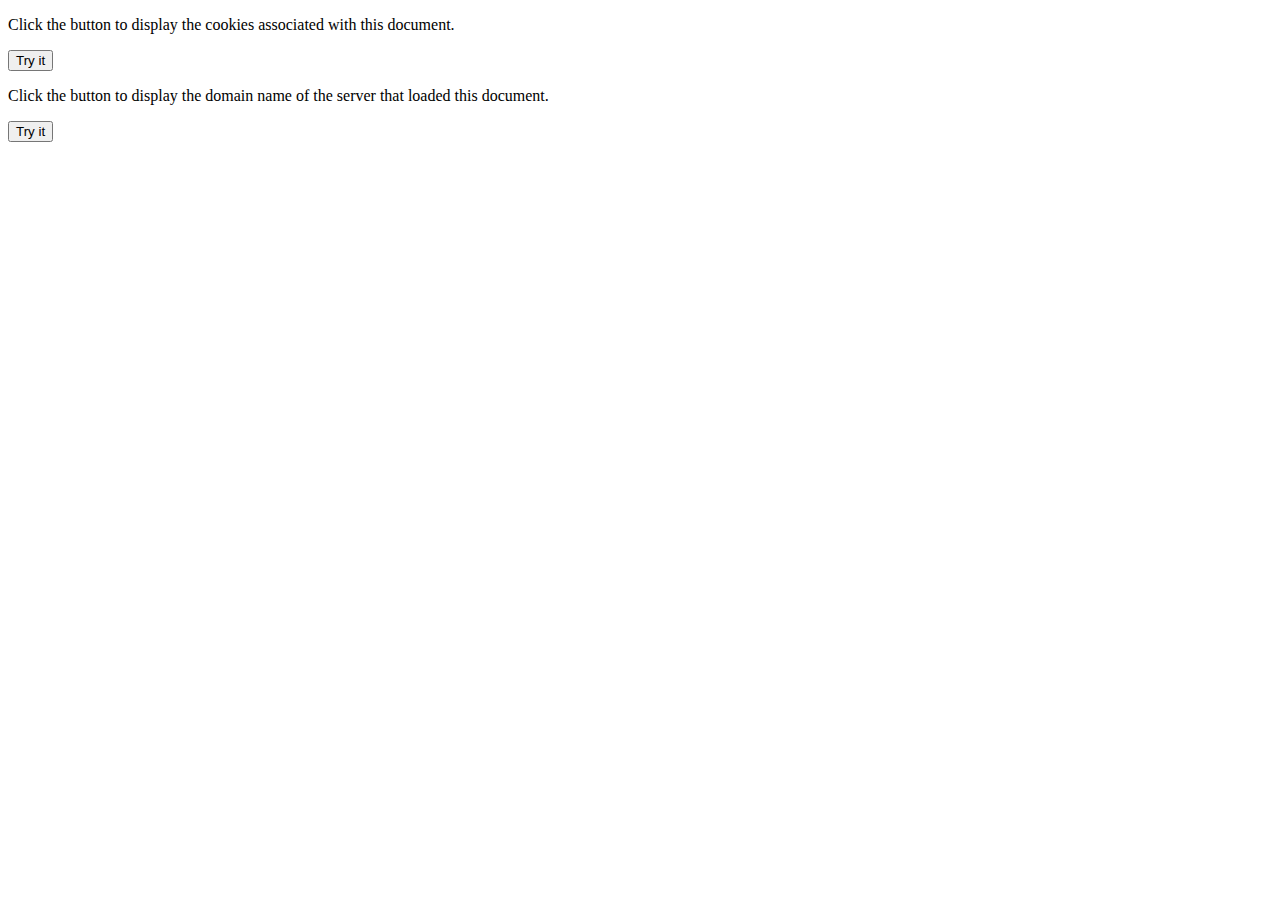
<file: JavaScriptDemo.html>
<!DOCTYPE html>
<html>
<body>

<p id="demo">Click the button to display the cookies associated with this document.</p>

<button onclick="myFunction()">Try it</button>

<script>
    function myFunction() {
        document.getElementById("demo").innerHTML =
            "Cookies associated with this document: " + document.cookie;
    }
</script>

<p>Click the button to display the domain name of the server that loaded this document.</p>

<button onclick="myFunction1()">Try it</button>

<ul>
    <p id="demo1"></p>
</ul>


<script>
    function myFunction1() {

        document.getElementById("demo1").innerHTML = "<li>"+document.domain;

    }
</script>

</body>
</html>
</file>
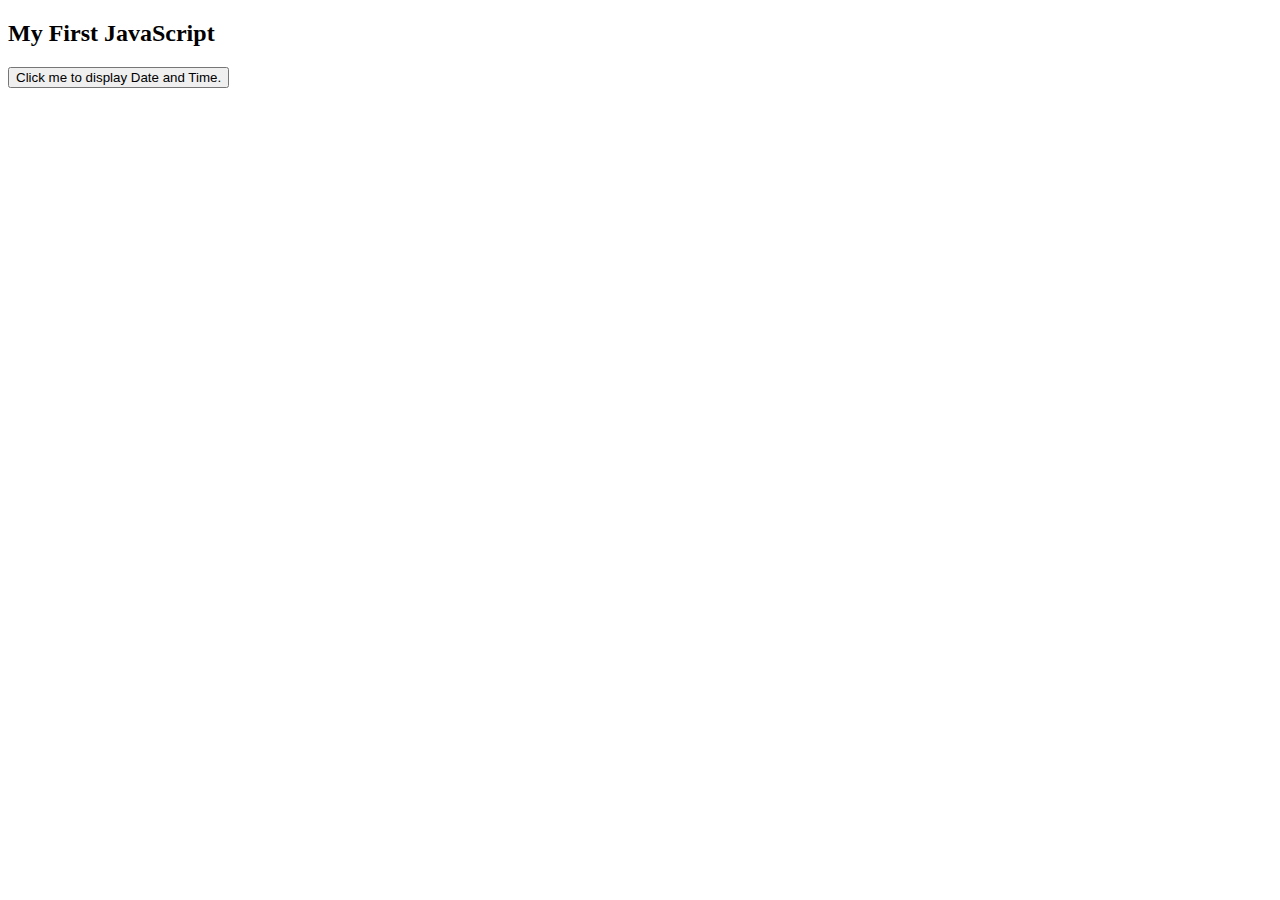
<file: .mvn/test.html>
<!DOCTYPE html>
<html>
<body>

<h2>My First JavaScript</h2>

<button type="button"
        onclick="document.getElementById('demo').innerHTML = Date()">
  Click me to display Date and Time.</button>

<p id="demo"></p>

</body>
</html>
</file>
